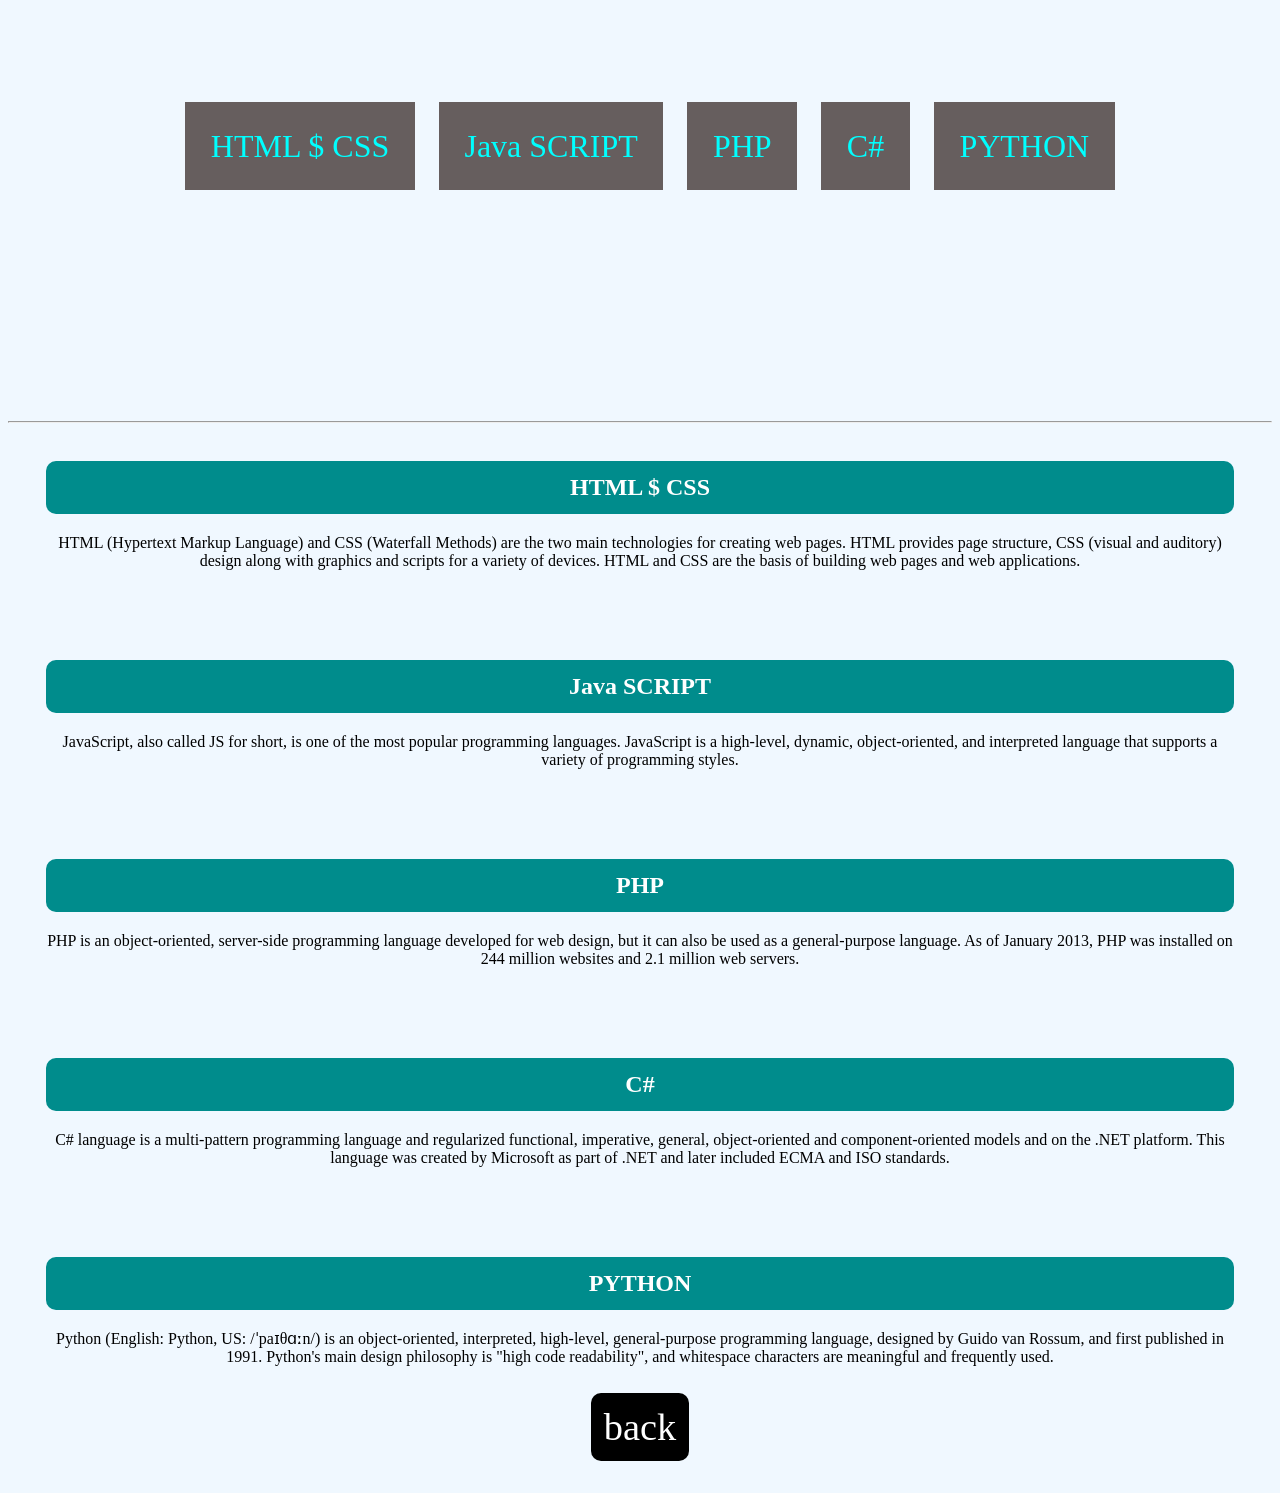
<file: html/lng.html>
<!DOCTYPE html>
<html lang="en">

<head>
    <meta charset="UTF-8">
    <meta name="viewport" content="width=device-width, initial-scale=1.0">
    <title>languages</title>
    <style>
        div.ln {
            margin: 3vmax;
            text-align: center;
        }
        a.a1{
            color: aqua;
            background-color: rgb(102, 94, 94);
            padding: 2vmax;
            font-size: 2.5vmax;
            margin-left: 20px;
            text-decoration: none;
        }a.a1:hover{
            background-color: aqua;
            color: rgb(102, 94, 94);
        }
        a.F1{
        font-size: 3vmax; background-color: rgb(0, 0, 0); text-decoration: none; color: white; padding: 1vmax; border-radius: 10px;
        }
        a.F1:hover{
            color: black;
            background-color: rgb(208, 199, 199);
        }
    </style>
</head>

<body style="background-color: aliceblue;">
    <p id="F" style="margin-top: 0px;"></p>
    <div style="text-align: center; margin-top: 10vmax;
    margin-bottom: 20vmax;">
    <a  class="a1" href="#A"> HTML $ CSS</a>
    <a class="a1" href="#B"> Java SCRIPT</a>
    <a class="a1" href="#C"> PHP</a>
    <a class="a1" href="#D"> C#</a>
    <a class="a1" href="#E"> PYTHON</a></div>
    <hr>
    <div class="HtmlAndCss ln" id="A">
        <h2 style="background-color: rgb(0, 140, 140); color: white;padding: 1vmax 0px; border-radius: 10px;">HTML $ CSS
        </h2>
        <P>HTML (Hypertext Markup Language) and CSS (Waterfall Methods) are the two main technologies for creating web
            pages. HTML provides page structure, CSS (visual and auditory) design along with graphics and scripts for a
            variety of devices. HTML and CSS are the basis of building web pages and web applications.</P> <br><br>
    </div>
    <div class="Js ln" id="B">
        <h2 style="background-color: rgb(0, 140, 140); color: white;padding: 1vmax 0px; border-radius: 10px;">Java
            SCRIPT</h2>
        <p>JavaScript, also called JS for short, is one of the most popular programming languages. JavaScript is a
            high-level, dynamic, object-oriented, and interpreted language that supports a variety of programming
            styles.</p><br><br>
    </div>
    <div class="Php ln" id="C">
        <h2 style="background-color: rgb(0, 140, 140); color: white;padding: 1vmax 0px; border-radius: 10px;">PHP</h2>
        <p>PHP is an object-oriented, server-side programming language developed for web design, but it can also be used
            as a general-purpose language. As of January 2013, PHP was installed on 244 million websites and 2.1 million
            web servers.</p><br><br>
    </div>
    <div class="C ln" id="D">
        <h2 style="background-color: rgb(0, 140, 140); color: white;padding: 1vmax 0px; border-radius: 10px;">C#</h2>
        <p>C# language is a multi-pattern programming language and regularized functional, imperative, general,
            object-oriented and component-oriented models and on the .NET platform. This language was created by
            Microsoft as part of .NET and later included ECMA and ISO standards.</p><br><br>
    </div>
    <div class="Python ln" id="E">
        <h2 style="background-color: rgb(0, 140, 140); color: white;padding: 1vmax 0px; border-radius: 10px;">PYTHON
        </h2>
        <p>Python (English: Python, US: /ˈpaɪθɑːn/) is an object-oriented, interpreted, high-level, general-purpose
            programming language, designed by Guido van Rossum, and first published in 1991. Python's main design
            philosophy is "high code readability", and whitespace characters are meaningful and frequently used.</p>
    </div>
    <div style="text-align: center;">
    <a href="../index.html" class="F1">back</a></div>
    <br><br>
</body>

</html>
</file>
